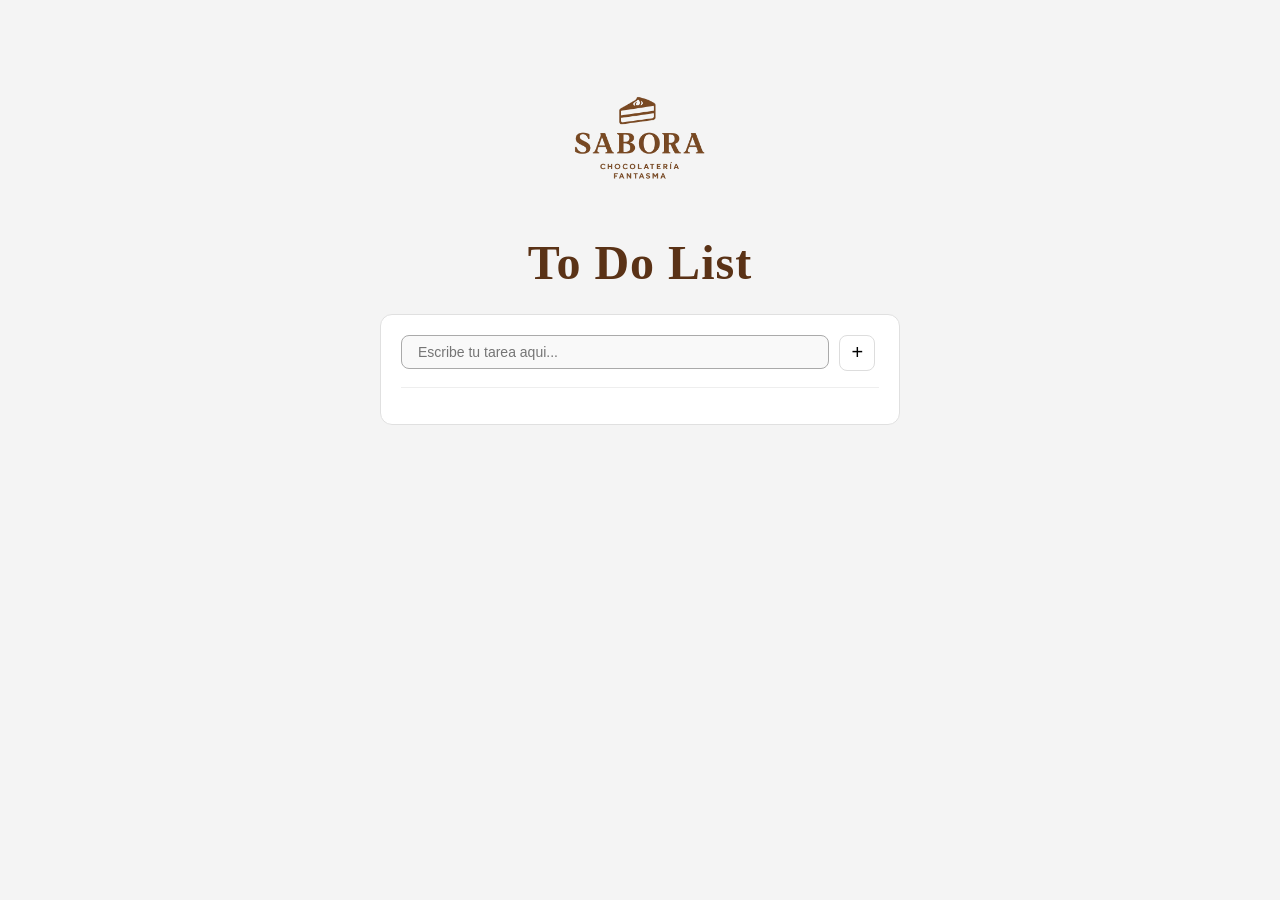
<file: Actividad_TodoList/index.html>
<!DOCTYPE html>
<html lang="es">
<head>
    <meta charset="UTF-8">
    <meta name="viewport" content="width=device-width, initial-scale=1.0">
    <link rel="stylesheet" href="styles.css">
    <link rel="icon" type="img/png" href="./images/checked.png">
    <title>To Do List Sabora</title> 
</head>
<body>
   <img class="logo" src="./images/logo.png" alt="logo Sabora"> 
<h1>To Do List </h1>

<form action="#" id="userInput">

<input type="text" placeholder=" Escribe tu tarea aqui..." autofocus id="taskInput">
<input type="submit" value="+" id="addBton">

<div id="list-container">
</div>

<div id="stats">
    
</div>

</form>
</body>
<script src="./main.js"></script>
</html>
</file>
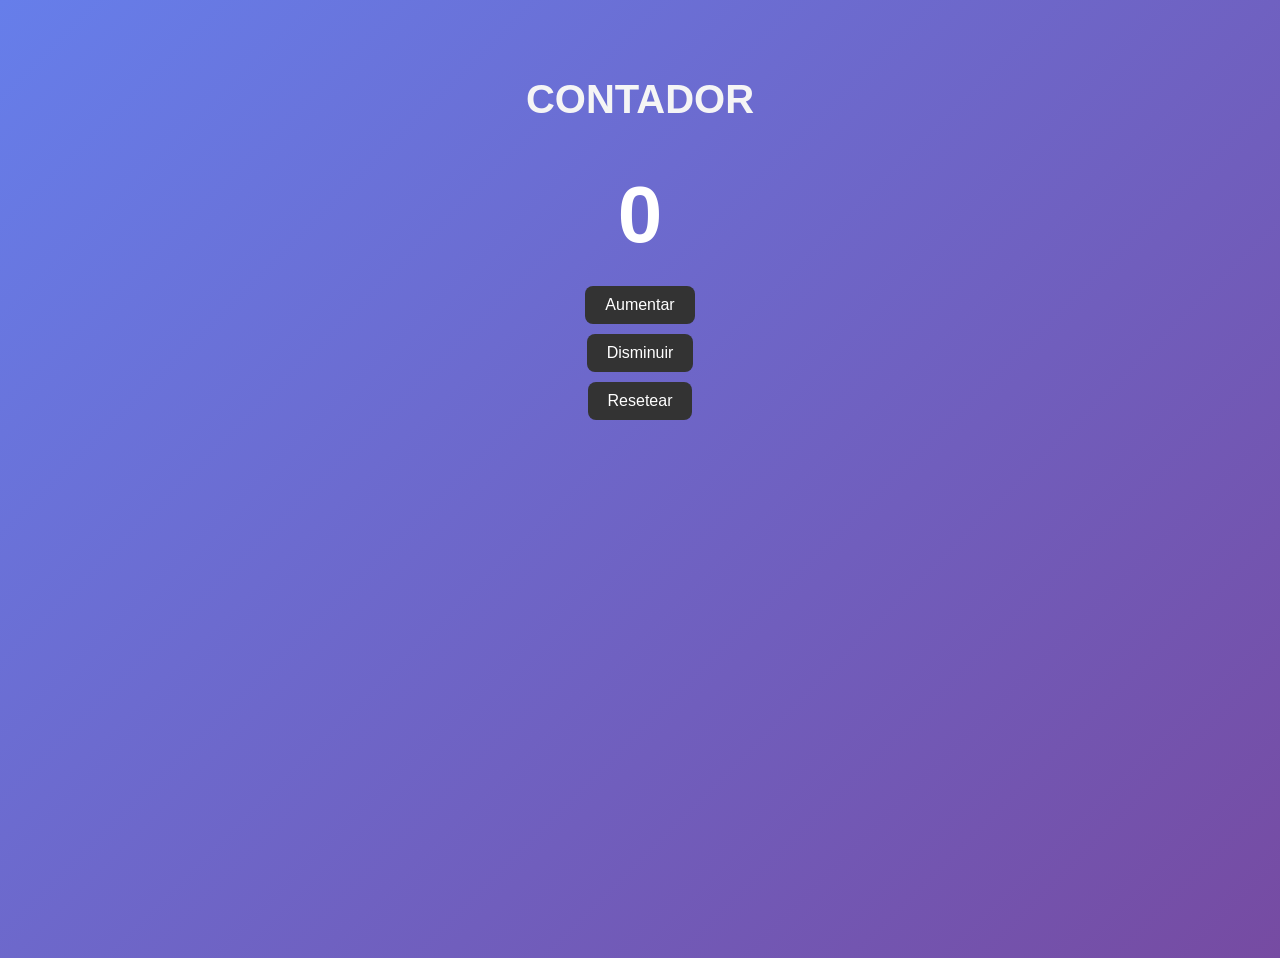
<file: Primer_Compromiso_Contador/index.html>
<!DOCTYPE html>
<html lang="en">
<head>
    <meta charset="UTF-8">
    <meta name="viewport" content="width=device-width, initial-scale=1.0">
    <title>Contador</title>
    <link rel="stylesheet" href="style.css">
</head>
<body>

    <h1>CONTADOR</h1>

       <p id="numero">0</p>
<button onclick="aumentar()">Aumentar</button>
 <button onclick="disminuir()">Disminuir</button>
    <button onclick="resetear()">Resetear</button>

<script src="contador.js"></script>    
</body>
</html>
</file>
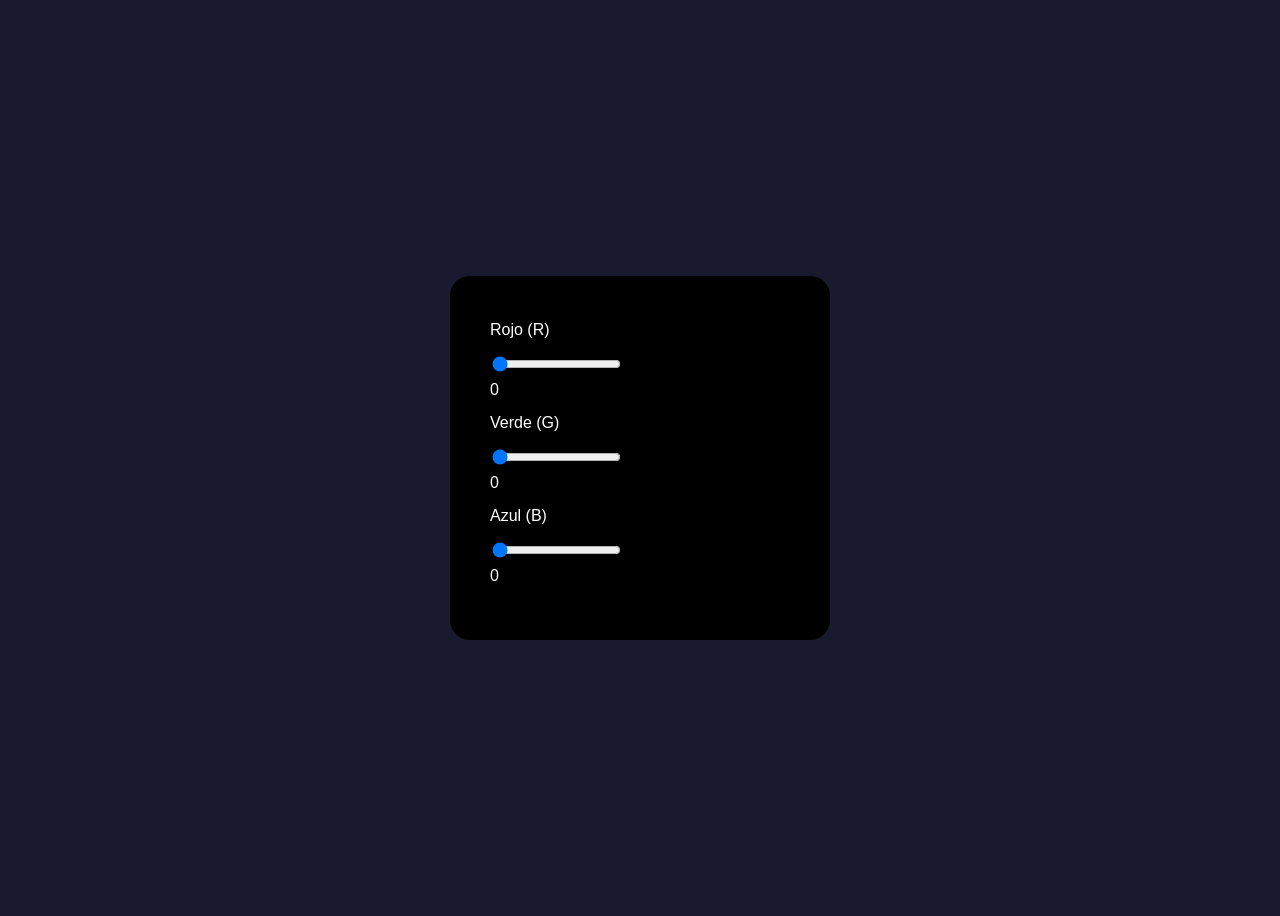
<file: Segundo_Compromiso_Color_aleatorio/index.html>
<!DOCTYPE html>
<html lang="es">
<head>
    <meta charset="UTF-8">
    <title>Selector de color</title>
    <link rel="stylesheet" href="style.css">
</head>
<body>

  <div id="caja">

        <p>Rojo (R)</p>
        <input type="range" min="0" max="255" value="0" id="rojo" oninput="cambiarColor()">
        <p id="valorRojo">0</p>

        <p>Verde (G)</p>
        <input type="range" min="0" max="255" value="0" id="verde" oninput="cambiarColor()">
        <p id="valorVerde">0</p>

        <p>Azul (B)</p>
        <input type="range" min="0" max="255" value="0" id="azul" oninput="cambiarColor()">
        <p id="valorAzul">0</p>

    </div>

    <script src="app.js"></script>
</body>
</html>
</file>
<file: Actividad_TodoList/styles.css>
* {
  box-sizing: border-box;
  margin: 0;
  padding: 0;
}

body {
  font-family: Arial, sans-serif;
  background-color: #f4f4f4;
  min-height: 100vh;
  padding: 2rem 1rem;
}

.logo {
  display: block;
  margin: 2rem auto 1.5rem;
  width: 220px;  
}

h1 {
  text-align: center;
  font-size: 3rem;
  font-weight: 700;
  margin-bottom: 1.5rem;
  color: #5a3216;           
  font-family: 'Georgia', serif;  
  letter-spacing: 1px;
}


#userInput {
  background: #ffffff;
  border: 1px solid #e0e0e0;
  border-radius: 12px;
  padding: 1.25rem;
  max-width: 520px;
  margin: 0 auto;
}

#userInput input[type="text"] {
  width: calc(100% - 50px);
  padding: 8px 12px;
  font-size: 14px;
  border: 1px solid #ddd;
  border-radius: 8px;
  background: #f9f9f9;
  outline: none;
}

#userInput input[type="text"]:focus {
  border-color: #aaa;
}


#addBton {
  width: 36px;
  height: 36px;
  border-radius: 8px;
  border: 1px solid #ddd;
  background: #fff;
  font-size: 20px;
  cursor: pointer;
  vertical-align: middle;
  margin-left: 6px;
}

#addBton:hover {
  background: #f0f0f0;
}


#list-container {
  margin-top: 1rem;
}

.task.container {
  display: flex;
  align-items: center;
  gap: 10px;
  padding: 10px 12px;
  border: 1px solid #e8e8e8;
  border-radius: 8px;
  margin-bottom: 8px;
  background: #f9f9f9;
}

.task.container input[type="checkbox"] {
  width: 16px;
  height: 16px;
  cursor: pointer;
  accent-color: #534AB7;
}

.task.container label {
  flex: 1;
  font-size: 14px;
  color: #333;
}


.closeBton {
  width: 20px;
  cursor: pointer;
  opacity: 0.5;
}

.closeBton:hover {
  opacity: 1;
}


#stats {
  margin-top: 1rem;
  padding-top: 1rem;
  border-top: 1px solid #eee;
  font-size: 13px;
  color: #777;
  text-align: center;
}
</file>
<file: Primer_Compromiso_Contador/style.css>
body {
    font-family: Arial, sans-serif;
    display: flex;
    flex-direction: column;
    align-items: center;
    margin-top: 50px;
    background: linear-gradient(135deg, #667eea, #764ba2);
    min-height: 100vh;
}

h1 {
    font-size: 40px;
    color: whitesmoke;
}

#numero {
    font-size: 80px;
    font-weight: bold;
    margin: 20px 0;
    color: white;
}
button {
    padding: 10px 20px;
    margin: 5px;
    border: none;
    border-radius: 8px;
    font-size: 16px;
    cursor: pointer;
    background-color: #333333;
    color: white;
}
</file>
<file: Segundo_Compromiso_Color_aleatorio/style.css>
body {
    display: flex;
    justify-content: center;
    align-items: center;
    min-height: 100vh;
    background-color: #1a1a2e;
}

#caja {
    background-color: rgb(0, 0, 0);
    padding: 40px;
    border-radius: 20px;
    width: 300px;
}

label {
    color: white;
    font-family: Arial, sans-serif;
    font-size: 16px;
}

p {
    color: white;
    font-family: Arial, sans-serif;
    margin: 5px 0 15px 0;
}
</file>
